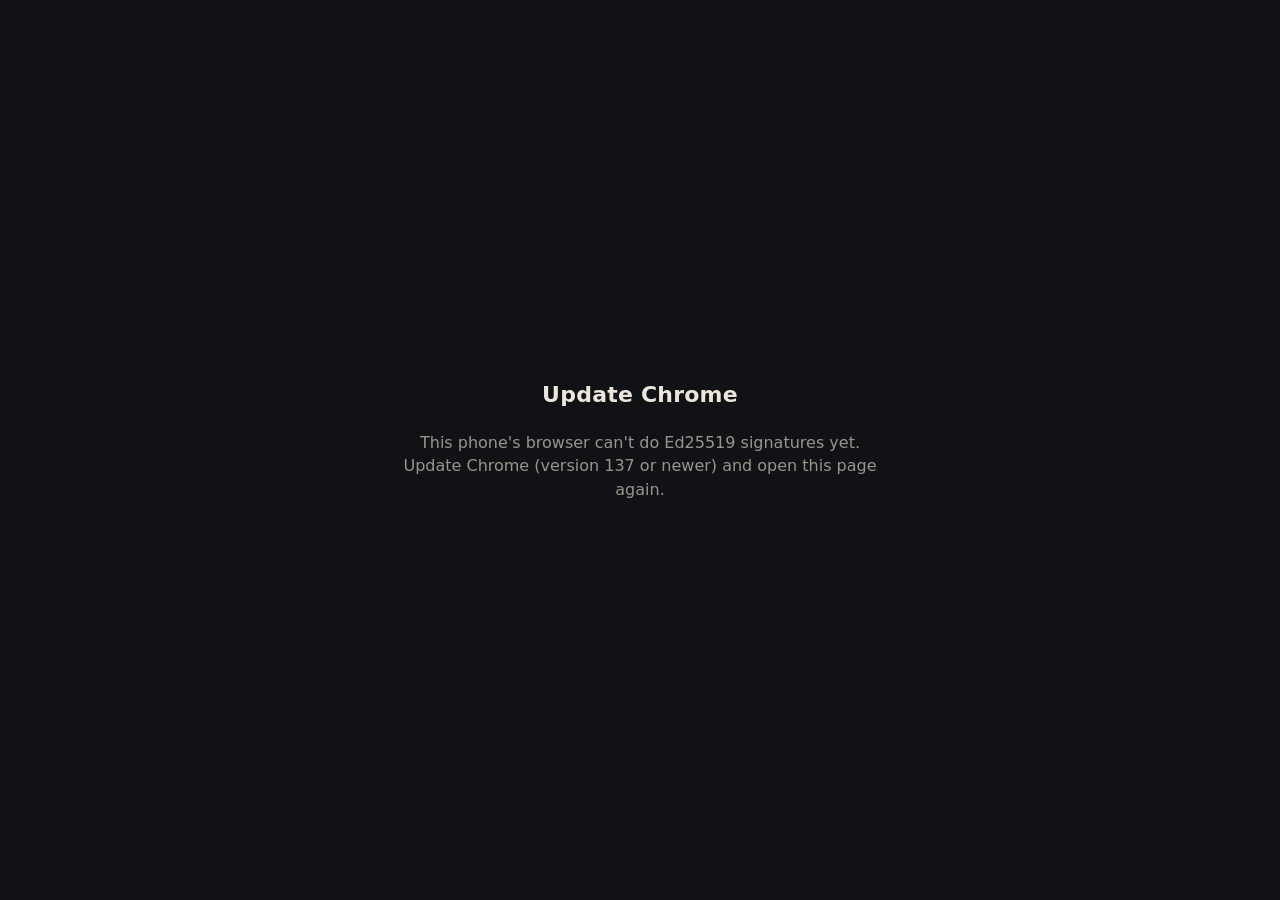
<file: index.html>
<!doctype html>
<html lang="en">
<head>
<meta charset="utf-8">
<meta name="viewport" content="width=device-width, initial-scale=1, viewport-fit=cover">
<meta name="theme-color" content="#111216">
<meta name="app-version" content="35">
<meta http-equiv="Content-Security-Policy" content="default-src 'self'; connect-src 'self' https://raw.githubusercontent.com https://api.github.com https://*.workers.dev; img-src 'self' data:; style-src 'self'; script-src 'self'; base-uri 'none'; form-action 'none'">
<title>Sills Licence Manager</title>
<link rel="manifest" href="manifest.webmanifest">
<link rel="icon" href="icon-192.png">
<link rel="apple-touch-icon" href="icon-192.png">
<link rel="stylesheet" href="app.css">
<script type="module" src="app.js"></script>
<script type="module" src="themes.js"></script>
<script src="update.js" defer></script>
</head>
<body>
<div id="holiday" aria-hidden="true" hidden>
  <img id="themeScene" class="village" alt="">
  <div class="veil"></div>
  <canvas id="snow"></canvas>
</div>
<div id="app">
  <!-- lock / setup -->
  <section id="lock" class="screen center" hidden>
    <img src="icon-192.png" alt="" class="logo">
    <h1>Sills Licence Manager</h1>
    <p id="lockMsg" class="dim">Enter your PIN</p>
    <div class="pinDots" id="pinDots"></div>
    <div class="keypad" id="keypad"></div>
    <button id="bioBtn" class="primaryLite bioBtn" hidden>Unlock with fingerprint / face</button>
  </section>

  <section id="setup" class="screen" hidden>
    <img src="icon-192.png" alt="" class="logo small">
    <h1>Set up this phone</h1>
    <ol class="steps">
      <li>On your PC: Sills Audio Hub &rarr; Licence manager &rarr; <b>Admins</b>. Name it after this phone (e.g. "Kelley S26"), pick what it may issue, and make the pass.</li>
      <li>Send the pass to yourself privately and paste it here.</li>
    </ol>
    <div class="card" id="rqCard">
      <div class="cardHead"><span>No pass? Ask for one</span></div>
      <div id="rqForm">
        <label>Your name</label>
        <input id="rqName" type="text" maxlength="60" autocomplete="name" placeholder="e.g. Kent">
        <label>Note (optional)</label>
        <input id="rqNote" type="text" maxlength="300" autocomplete="off" placeholder="Who you are / what you need">
        <button id="rqGo" class="primary">Request phone pass</button>
      </div>
      <div id="rqWait" hidden><p id="rqWaitText" class="note"></p><button id="rqCancel" class="ghost small">Cancel request</button></div>
      <p id="rqStatus" class="note dim"></p>
    </div>
    <label>Admin pass</label>
    <textarea id="passInput" rows="4" placeholder="SILLSADMIN1...." autocomplete="off" autocapitalize="off" spellcheck="false"></textarea>
    <p id="passInfo" class="note"></p>
    <label>Choose a PIN (6 - 12 digits)</label>
    <input id="pin1" type="password" inputmode="numeric" autocomplete="new-password" maxlength="12">
    <label>PIN again</label>
    <input id="pin2" type="password" inputmode="numeric" autocomplete="new-password" maxlength="12">
    <button id="setupGo" class="primary">Save and unlock</button>
    <p class="note dim">The pass is stored on this phone only, encrypted with your PIN. Your PC's master key never leaves your PC; this phone can get its own (Settings &rarr; Master mode).</p>
  </section>

  <!-- main -->
  <section id="main" hidden>
    <header class="top">
      <img src="icon-192.png" alt="" class="logo tiny">
      <div class="titles"><div class="brand">SILLS AUDIO <span id="masterBadge" class="badge good" hidden>MASTER</span></div><div id="topTitle" class="title">Issue a key</div></div>
      <button id="lockBtn" class="icon" aria-label="Lock">
        <svg viewBox="0 0 24 24"><path d="M7 10V7a5 5 0 0 1 10 0v3"/><rect x="5" y="10" width="14" height="11" rx="2"/></svg>
      </button>
    </header>

    <div class="tabs">
      <!-- issue -->
      <div class="tab" id="tab-issue">
        <div id="replaceBanner" class="banner" hidden></div>
        <label>Licensee</label>
        <input id="licensee" type="text" autocomplete="off" placeholder="Customer's name" maxlength="60">
        <label>What they get</label>
        <select id="what"></select>
        <label>Type</label>
        <div class="seg" id="typeSeg">
          <button data-v="1" class="on">Perpetual</button><button data-v="2">Subscription</button><button data-v="3">Not for resale</button>
        </div>
        <div id="daysRow" hidden>
          <label id="daysLabel">Length</label>
          <div class="chips" id="dayChips"><button data-d="30">30 days</button><button data-d="90">90 days</button><button data-d="365">1 year</button></div>
          <input id="days" type="number" inputmode="numeric" min="1" max="3650" value="30">
          <label>Ends on</label>
          <input id="endDate" type="date">
        </div>
        <p id="serialPreview" class="note dim"></p>
        <button id="issueBtn" class="primary">Generate key</button>
        <div id="result" class="card" hidden>
          <div class="cardHead"><span id="resTitle"></span><span class="badge good">NEW</span></div>
          <pre id="resKey" class="key"></pre>
          <p id="resInfo" class="dim small"></p>
          <div class="row"><button id="resCopy">Copy</button><button id="resShare">Share</button></div>
        </div>
      </div>

      <!-- keys -->
      <div class="tab" id="tab-keys" hidden>
        <div id="inbox" class="card" hidden>
          <div class="cardHead"><span>Requests &amp; alerts</span><button id="inboxRefresh" class="ghost small">Refresh</button></div>
          <div id="reqList"></div>
          <details><summary class="small dim">Recent activity</summary><div id="evList" class="small"></div></details>
        </div>
        <div class="row"><button id="syncKeys" class="small">Sync with PC</button></div>
        <p id="syncState" class="small dim"></p>
        <input id="search" type="search" placeholder="Search name or serial">
        <p id="revInfo" class="note dim"></p>
        <div id="keyList" class="list"></div>
        <button id="delToggle" class="ghost small" hidden>Show deleted keys</button>
      </div>

      <!-- god mode -->
      <div class="tab" id="tab-admins" hidden>
        <p id="adMasterHint" class="note dim">Needs master mode: Settings &rarr; Master mode.</p>
        <div id="adBanner" class="banner" hidden></div>
        <label>Admin's name</label>
        <input id="adName" type="text" autocomplete="off" maxlength="60" placeholder="Who gets god mode">
        <label>Can issue</label>
        <select id="adScope"></select>
        <label>Days (0 = permanent)</label>
        <input id="adDays" type="number" inputmode="numeric" min="0" max="3650" value="0">
        <button id="adGo" class="primary">Make god-mode pass</button>
        <div id="adResult" class="card" hidden>
          <div class="cardHead"><span>God-mode pass</span><span class="badge good">COPIED</span></div>
          <pre id="adResKey" class="key"></pre>
          <p id="adResInfo" class="dim small"></p>
          <div class="row"><button id="adCopy">Copy</button><button id="adShare">Share</button></div>
        </div>
        <label>Admins (tap one for details, change or switch off)</label>
        <div id="adminList" class="list"></div>
        <div id="adDetail" class="card" hidden></div>
        <label>Switch an admin off / on (their keys too)</label>
        <div class="row"><input id="adId" type="text" inputmode="numeric" placeholder="admin #"><button id="adOff" class="danger">Switch off</button><button id="adOn">Back on</button></div>
      </div>

      <!-- check -->
      <div class="tab" id="tab-check" hidden>
        <label>Paste any Sills Audio key</label>
        <textarea id="checkInput" rows="5" placeholder="SILLS-....." autocapitalize="off" spellcheck="false"></textarea>
        <button id="checkBtn" class="primary">Check key</button>
        <div id="checkResult" class="card" hidden></div>
      </div>

      <!-- settings -->
      <div class="tab" id="tab-settings" hidden>
        <div class="card" id="alertsAsk" hidden><div class="cardHead"><span>Turn on notifications</span></div>
          <p class="small dim">Get pinged when Claude has an update ready for your OK, and when customers need you.</p>
          <div class="row"><button id="alertsAskBtn" class="primary">Turn on notifications</button></div></div>
        <div class="card" id="reqCard" hidden><div class="cardHead"><span>Request an update</span></div>
          <p class="small dim">Describe a change to the plug-ins, the Hub or this app. Claude picks it up within the hour, builds it on your PC, and your Hub installs it (approve the Windows prompt).</p>
          <textarea id="reqText" rows="4" placeholder="e.g. Make the Tune retune knob go down to 0 ms"></textarea>
          <div class="row"><button id="reqSend" class="primary">Send request</button></div>
          <div id="updList" class="small"></div>
        </div>
        <div class="card"><div class="cardHead"><span>This phone's admin pass</span></div><div id="passCard" class="small"></div>
          <div class="row"><button id="replacePass">Replace pass</button></div></div>
        <div class="card"><div class="cardHead"><span>Master mode</span></div>
          <p id="masterState" class="small"></p>
          <pre id="masterPub" class="key" hidden></pre>
          <div class="row wrap"><button id="makeMaster">Make this phone a master</button><button id="copyMasterPub" hidden>Copy master key</button>
            <button id="unlockMaster" class="primaryLite" hidden>Unlock</button><button id="refreshMasters">Check PC trust</button></div>
          <label class="check"><input id="keepMaster" type="checkbox" checked> Keep master unlocked on this phone (protected by your PIN / fingerprint)</label>
          <label>GitHub token (to publish revocations)</label>
          <input id="ghToken" type="password" autocomplete="off" autocapitalize="off" spellcheck="false" placeholder="github_pat_...">
          <p class="small dim">Fine-grained token with Contents: read and write on <b>sills-audio-releases</b> and <b>sills-ledger</b> only. Stored encrypted on this phone.</p>
        </div>
        <div class="card"><div class="cardHead"><span>Licence rules</span></div>
          <p id="policyState" class="small"></p>
          <p class="small dim">Published on GitHub and signed by your master key. Change them from your PC (Keys\policy.json) or here (admin numbers, removing admins).</p>
        </div>
        <div class="card"><div class="cardHead"><span>Fingerprint / face unlock</span></div>
          <p id="bioState" class="small"></p>
          <div class="row"><button id="bioOn" class="primaryLite">Turn on</button><button id="bioOff" hidden>Turn off</button></div>
        </div>
        <div class="card"><div class="cardHead"><span>Activation &amp; alerts</span></div>
          <p class="small dim">Get a notification when a customer asks for a second computer or hits the one-computer limit. Needs master mode and the activation service (4-setup-activation.bat on your PC prints its address).</p>
          <label>Activation service address</label>
          <input id="actUrl" type="url" autocomplete="off" autocapitalize="off" spellcheck="false" placeholder="https://sills-activation.....workers.dev">
          <p id="alertsState" class="small dim"></p>
          <div class="row"><button id="alertsOn" class="primaryLite">Turn on alerts</button><button id="alertsOff">Turn off</button></div>
        </div>
        <div class="card"><div class="cardHead"><span>Serial numbers</span></div>
          <p class="small dim">Keys from this phone use serials in its own admin range, so they never clash with your PC's.</p>
          <label>Next serial</label><input id="nextSerial" type="number" inputmode="numeric">
        </div>
        <div class="card"><div class="cardHead"><span>Your PC's key list</span></div>
          <p class="small dim">Import issued-keys.csv (Documents\SillsAudio\Keys on your PC) to look up and re-issue every key here.</p>
          <div class="row"><label class="filebtn">Import CSV<input id="importCsv" type="file" accept=".csv,text/csv,text/plain" hidden></label><button id="exportCsv">Export my keys</button></div>
        </div>
        <div class="card"><div class="cardHead"><span>Revocation list</span></div>
          <p id="revCard" class="small dim"></p>
          <div class="row"><button id="refreshRev">Refresh now</button></div>
        </div>
        <div class="card"><div class="cardHead"><span>Security</span></div>
          <label>Lock after</label>
          <select id="lockAfter"><option value="60">1 minute</option><option value="300">5 minutes</option><option value="900">15 minutes</option><option value="3600">1 hour</option><option value="28800">8 hours</option></select>
          <div class="row"><button id="changePin">Change PIN</button><button id="eraseAll" class="danger">Erase everything</button></div>
        </div>
        <p class="note dim center">Sills Licence Manager 1.4</p>
      </div>
    </div>

    <nav class="bottom">
      <button data-tab="issue" class="on"><svg viewBox="0 0 24 24"><path d="M12 5v14M5 12h14"/></svg><span>Issue</span></button>
      <button data-tab="keys"><svg viewBox="0 0 24 24"><circle cx="8" cy="15" r="4"/><path d="M11 12l9-9M17 6l3 3"/></svg><span>Keys</span></button>
      <button data-tab="admins"><svg viewBox="0 0 24 24"><path d="M12 3l7 3v6c0 4.5-3 7.5-7 9-4-1.5-7-4.5-7-9V6z"/></svg><span>God mode</span></button>
      <button data-tab="check"><svg viewBox="0 0 24 24"><path d="M20 6L9 17l-5-5"/></svg><span>Check</span></button>
      <button data-tab="settings"><svg viewBox="0 0 24 24"><circle cx="12" cy="12" r="3"/><path d="M19.4 15a1.7 1.7 0 0 0 .3 1.8l.1.1a2 2 0 1 1-2.8 2.8l-.1-.1a1.7 1.7 0 0 0-1.8-.3 1.7 1.7 0 0 0-1 1.5V21a2 2 0 1 1-4 0v-.1a1.7 1.7 0 0 0-1.1-1.5 1.7 1.7 0 0 0-1.8.3l-.1.1a2 2 0 1 1-2.8-2.8l.1-.1a1.7 1.7 0 0 0 .3-1.8 1.7 1.7 0 0 0-1.5-1H3a2 2 0 1 1 0-4h.1a1.7 1.7 0 0 0 1.5-1.1 1.7 1.7 0 0 0-.3-1.8l-.1-.1a2 2 0 1 1 2.8-2.8l.1.1a1.7 1.7 0 0 0 1.8.3H9a1.7 1.7 0 0 0 1-1.5V3a2 2 0 1 1 4 0v.1a1.7 1.7 0 0 0 1 1.5 1.7 1.7 0 0 0 1.8-.3l.1-.1a2 2 0 1 1 2.8 2.8l-.1.1a1.7 1.7 0 0 0-.3 1.8V9a1.7 1.7 0 0 0 1.5 1H21a2 2 0 1 1 0 4h-.1a1.7 1.7 0 0 0-1.5 1z"/></svg><span>Settings</span></button>
    </nav>
  </section>

  <!-- key detail sheet -->
  <div id="reqSheet" class="sheet" hidden>
    <div class="sheetBody">
      <div class="grab"></div>
      <div class="cardHead"><span>Update ready for your OK</span><span id="rsWhen" class="dim small"></span></div>
      <p id="rsAsk" class="small"></p>
      <p class="small dim">What Claude will do</p>
      <p id="rsPlan" class="small"></p>
      <div id="rsFeatWrap"><p class="small dim">Include (untick anything you don't want)</p><div id="rsFeatures"></div></div>
      <label for="rsNote">Anything to change or add? (optional)</label>
      <textarea id="rsNote" rows="2" placeholder="e.g. make the switch red instead"></textarea>
      <div class="row wrap"><button id="rsApprove" class="primary">Approve</button><button id="rsReject" class="danger">Reject</button><button id="rsLater" class="ghost">Later</button></div>
    </div>
  </div>
  <div id="sheet" class="sheet" hidden>
    <div class="sheetBody">
      <div class="grab"></div>
      <div id="sheetContent"></div>
      <div class="row wrap">
        <button id="shCopy">Copy key</button><button id="shShare">Share</button><button id="shReissue" class="primaryLite">Edit (end date, type, products)</button>
        <button id="shRevoke" class="danger">Revoke</button><button id="shRestore" hidden>Restore</button><button id="shComputers">Computers</button>
      </div>
      <p id="shMasterHint" class="note dim small">Revoke, restore and computers need master mode (Settings).</p>
      <div id="shPcs" class="small" hidden></div>
      <button id="shClose" class="ghost">Close</button>
    </div>
  </div>
  <div id="ppSheet" class="sheet" hidden>
    <div class="sheetBody">
      <div class="grab"></div>
      <p id="ppTitle"></p>
      <input id="pp1" type="password" autocomplete="off" placeholder="Passphrase">
      <div id="pp2Row"><input id="pp2" type="password" autocomplete="off" placeholder="Again"></div>
      <div class="row"><button id="ppOk" class="primary">OK</button><button id="ppCancel" class="ghost">Cancel</button></div>
    </div>
  </div>
  <div id="toast" class="toast" hidden></div>
</div>
</body>
</html>
</file>
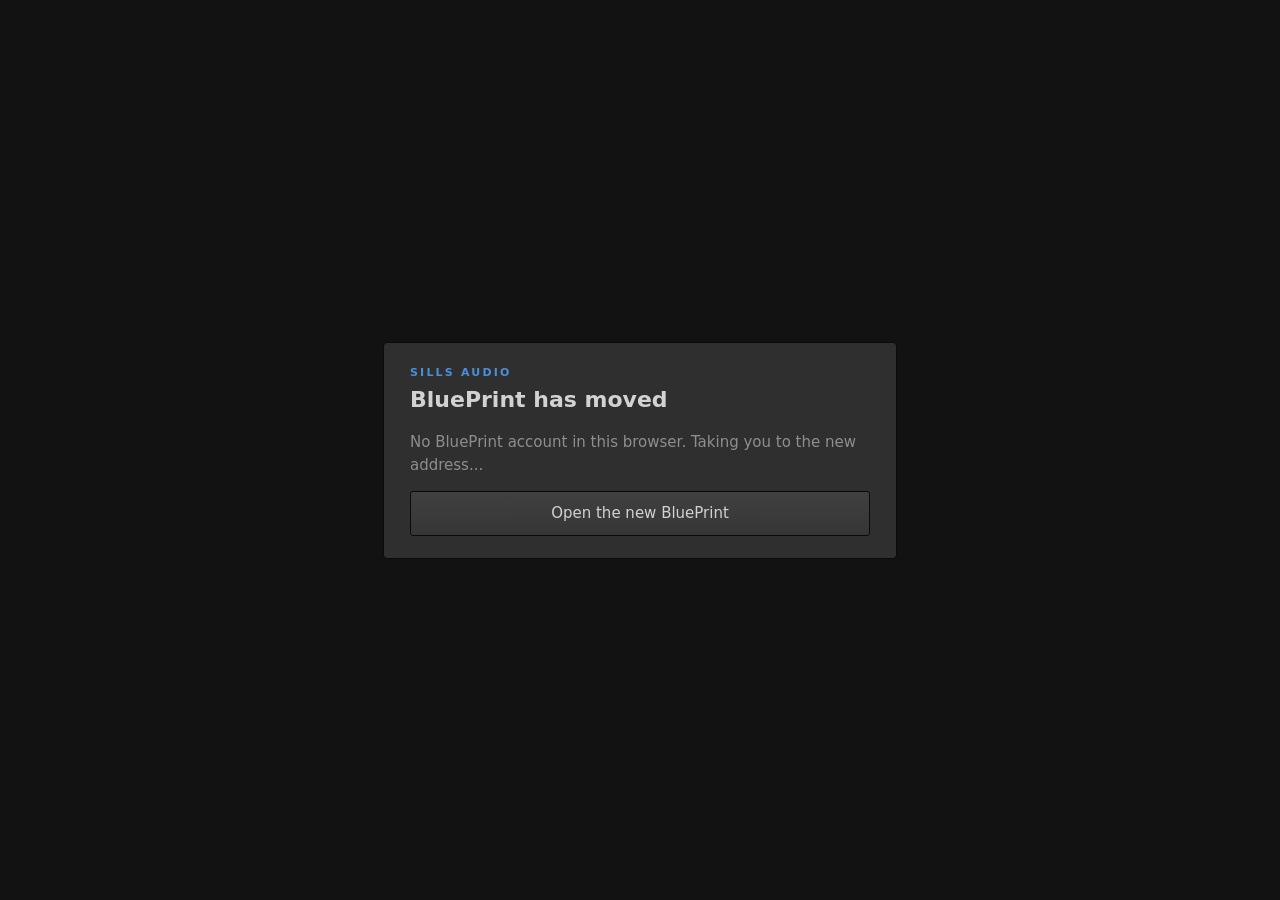
<file: blueprint/index.html>
<!doctype html>
<html lang="en">
<head>
<meta charset="utf-8">
<meta name="viewport" content="width=device-width, initial-scale=1">
<meta http-equiv="Content-Security-Policy" content="default-src 'self'; connect-src 'self' https://*.workers.dev; style-src 'self' 'unsafe-inline'; script-src 'self'; base-uri 'none'; form-action 'none'">
<title>Sills BluePrint has moved</title>
<script type="module" src="link.js"></script>
<style>
  body { background:#121212; color:#d2d2d2; font: 15px/1.5 "Segoe UI", system-ui, sans-serif; margin:0; display:grid; place-items:center; min-height:100vh; padding:16px; box-sizing:border-box; }
  .card { width:min(460px,100%); background:#2f2f2f; border:1px solid #0a0a0a; border-radius:4px; padding:22px 26px; }
  .brand { color:#4a8fdc; font-size:11px; font-weight:700; letter-spacing:.2em; } h1 { margin:2px 0 8px; font-size:22px; }
  .dim { color:#8e8e8e; } a, button { font: inherit; }
  button, .btn { display:block; width:100%; box-sizing:border-box; text-align:center; text-decoration:none; color:#fff; background:linear-gradient(#3a6ea8,#2c5687); border:1px solid #0a0a0a; border-radius:3px; padding:10px; margin-top:12px; cursor:pointer; }
  .btn.alt { background:linear-gradient(#404040,#363636); color:#d2d2d2; }
  .code { font: 22px Consolas, ui-monospace, monospace; background:#1d1d1d; border:1px solid #0a0a0a; padding:12px; text-align:center; margin:12px 0 4px; user-select:all; }
  .err { color:#e2463f; }
</style>
</head>
<body>
<div class="card">
  <div class="brand">SILLS AUDIO</div>
  <h1>BluePrint has moved</h1>
  <p id="msg" class="dim">Checking this browser for your BluePrint account...</p>
  <div id="acct" hidden>
    <p>Signed in here as <b id="who"></b><span id="orgs" class="dim"></span>.</p>
    <p class="dim">To keep your account and organizations on the new address, get a link code, open the new BluePrint and choose
      <b>"I already use BluePrint on another computer or phone"</b>.</p>
    <button id="get">Get my link code</button>
    <div id="out" hidden><div id="code" class="code"></div><p class="dim">Copied. Valid for 10 minutes.</p></div>
  </div>
  <a class="btn alt" id="go" href="https://sills-blueprint.kelleysills.workers.dev/app/">Open the new BluePrint</a>
</div>
</body>
</html>
</file>
<file: app.css>
:root {
  --bg: #111216; --panel: #1a1c21; --panel2: #22252c; --line: #2c3038; --text: #ece6da; --dim: #9a958c;
  --accent: #e0a243; --accentDim: rgba(224, 162, 67, 0.16); --good: #6fd69a; --bad: #ff6a5a; --warn: #e9c46a;
  --r: 14px;
  --safeB: env(safe-area-inset-bottom, 0px); --safeT: env(safe-area-inset-top, 0px);
}
* { box-sizing: border-box; -webkit-tap-highlight-color: transparent; }
html, body { margin: 0; background: var(--bg); color: var(--text); font: 16px/1.45 system-ui, -apple-system, "Segoe UI", Roboto, sans-serif; }
body { min-height: 100dvh; }
[hidden] { display: none !important; }
h1 { font-size: 22px; margin: 8px 0 4px; letter-spacing: 0.01em; }
label { display: block; font-size: 11px; letter-spacing: 0.12em; text-transform: uppercase; color: var(--accent); margin: 16px 0 6px; font-weight: 600; }
input, select, textarea {
  width: 100%; background: var(--panel2); color: var(--text); border: 1px solid var(--line); border-radius: 10px;
  padding: 13px 12px; font: inherit; outline: none;
}
input:focus, select:focus, textarea:focus { border-color: var(--accent); }
textarea { resize: vertical; font-family: ui-monospace, "Roboto Mono", Menlo, monospace; font-size: 13px; }
button {
  font: inherit; font-weight: 600; color: var(--text); background: var(--panel2); border: 1px solid var(--line);
  border-radius: 10px; padding: 12px 14px; min-height: 46px; cursor: pointer;
}
button:active { transform: scale(0.98); }
button.primary { width: 100%; margin-top: 20px; background: var(--accent); color: #1d1406; border: 0; font-size: 17px; min-height: 52px; }
button.primaryLite { background: var(--accentDim); border-color: rgba(224, 162, 67, 0.5); color: var(--accent); }
button.danger { color: var(--bad); border-color: rgba(255, 106, 90, 0.4); }
button.ghost { width: 100%; background: none; border: 0; color: var(--dim); margin-top: 6px; }
.dim { color: var(--dim); }
.small { font-size: 13.5px; }
.note { font-size: 13px; margin: 10px 0 0; }
.center { text-align: center; }
.row { display: flex; gap: 10px; margin-top: 12px; }
.row > * { flex: 1; }
.row.wrap { flex-wrap: wrap; }
.row.wrap > * { flex: 1 1 40%; }

.screen { padding: calc(28px + var(--safeT)) 20px 40px; max-width: 520px; margin: 0 auto; }
.screen.center { display: flex; flex-direction: column; align-items: center; justify-content: center; min-height: 100dvh; text-align: center; }
.logo { width: 76px; height: 76px; border-radius: 18px; }
.logo.small { width: 56px; height: 56px; border-radius: 14px; }
.logo.tiny { width: 34px; height: 34px; border-radius: 9px; }
.steps { color: var(--dim); padding-left: 20px; font-size: 14.5px; }
.steps b { color: var(--text); }

.pinDots { display: flex; gap: 12px; margin: 22px 0 26px; min-height: 16px; }
.pinDots span { width: 14px; height: 14px; border-radius: 50%; border: 2px solid var(--dim); }
.pinDots span.on { background: var(--accent); border-color: var(--accent); }
.keypad { display: grid; grid-template-columns: repeat(3, 76px); gap: 14px; }
.keypad button { height: 76px; border-radius: 50%; font-size: 26px; font-weight: 500; background: var(--panel); }
.keypad button.fn { font-size: 15px; background: none; border: 0; color: var(--dim); }

header.top {
  position: sticky; top: 0; z-index: 5; display: flex; align-items: center; gap: 12px;
  padding: calc(12px + var(--safeT)) 16px 12px; background: rgba(17, 18, 22, 0.92); backdrop-filter: blur(10px); border-bottom: 1px solid var(--line);
}
.titles { flex: 1; }
.brand { font-size: 10px; letter-spacing: 0.2em; color: var(--accent); font-weight: 700; }
.title { font-size: 18px; font-weight: 650; }
button.icon { min-height: 40px; width: 42px; padding: 0; display: grid; place-items: center; background: none; }
svg { width: 22px; height: 22px; fill: none; stroke: currentColor; stroke-width: 2; stroke-linecap: round; stroke-linejoin: round; }

.tabs { padding: 4px 16px calc(96px + var(--safeB)); max-width: 560px; margin: 0 auto; }
nav.bottom {
  position: fixed; left: 0; right: 0; bottom: 0; display: flex; background: rgba(22, 24, 29, 0.97); border-top: 1px solid var(--line);
  padding: 6px 6px calc(6px + var(--safeB)); z-index: 6;
}
nav.bottom button { flex: 1; background: none; border: 0; display: flex; flex-direction: column; align-items: center; gap: 2px; color: var(--dim); font-size: 11.5px; min-height: 56px; }
nav.bottom button.on { color: var(--accent); }

.seg { display: flex; background: var(--panel2); border: 1px solid var(--line); border-radius: 10px; padding: 3px; gap: 3px; }
.seg button { flex: 1; border: 0; background: none; min-height: 42px; padding: 8px 4px; font-size: 13.5px; color: var(--dim); }
.seg button.on { background: var(--accentDim); color: var(--accent); }
.chips { display: flex; gap: 8px; margin-bottom: 8px; }
.chips button { min-height: 38px; padding: 6px 12px; font-size: 13.5px; border-radius: 20px; }
.chips button.on { border-color: var(--accent); color: var(--accent); }

.card { background: var(--panel); border: 1px solid var(--line); border-radius: var(--r); padding: 16px; margin-top: 16px; }
.cardHead { display: flex; justify-content: space-between; align-items: center; font-weight: 650; margin-bottom: 8px; }
.key { white-space: pre-wrap; word-break: break-all; font: 13px/1.5 ui-monospace, "Roboto Mono", Menlo, monospace; background: var(--panel2); border-radius: 10px; padding: 12px; margin: 6px 0; user-select: all; }
.badge { font-size: 10.5px; letter-spacing: 0.1em; font-weight: 700; padding: 3px 9px; border-radius: 20px; }
.badge.good { color: var(--good); background: rgba(111, 214, 154, 0.14); }
.badge.bad { color: var(--bad); background: rgba(255, 106, 90, 0.14); }
.badge.warn { color: var(--warn); background: rgba(233, 196, 106, 0.14); }
.banner { background: var(--accentDim); border: 1px solid rgba(224, 162, 67, 0.45); color: var(--accent); border-radius: 12px; padding: 12px 14px; margin-top: 14px; font-size: 14px; display: flex; gap: 10px; align-items: center; }
.banner button { min-height: 34px; padding: 4px 12px; font-size: 13px; }

.list { margin-top: 8px; }
.item { display: flex; gap: 12px; align-items: center; padding: 13px 4px; border-bottom: 1px solid var(--line); cursor: pointer; }
.item .ser { color: var(--dim); font-size: 12.5px; min-width: 52px; font-variant-numeric: tabular-nums; }
.item .who { flex: 1; min-width: 0; }
.item .name { font-weight: 600; white-space: nowrap; overflow: hidden; text-overflow: ellipsis; }
.item .what { color: var(--dim); font-size: 12.5px; white-space: nowrap; overflow: hidden; text-overflow: ellipsis; }
.empty { color: var(--dim); text-align: center; padding: 40px 10px; }
.kv { display: grid; grid-template-columns: 110px 1fr; gap: 6px 10px; font-size: 14px; margin: 10px 0; }
.kv div:nth-child(odd) { color: var(--dim); }

.sheet { position: fixed; inset: 0; background: rgba(0, 0, 0, 0.55); z-index: 20; display: flex; align-items: flex-end; }
.sheetBody { width: 100%; max-height: 88dvh; overflow: auto; background: var(--panel); border-radius: 20px 20px 0 0; padding: 10px 18px calc(18px + var(--safeB)); border-top: 1px solid var(--line); }
.grab { width: 42px; height: 5px; border-radius: 3px; background: var(--line); margin: 4px auto 12px; }
.toast { position: fixed; left: 50%; bottom: calc(92px + var(--safeB)); transform: translateX(-50%); background: #2a2d34; color: var(--text); padding: 10px 16px; border-radius: 22px; font-size: 14px; z-index: 30; box-shadow: 0 6px 20px rgba(0,0,0,0.4); max-width: 90vw; text-align: center; }
.filebtn { display: grid; place-items: center; margin: 0; font-size: 16px; letter-spacing: 0; text-transform: none; color: var(--text); background: var(--panel2); border: 1px solid var(--line); border-radius: 10px; min-height: 46px; font-weight: 600; cursor: pointer; }
.grow { flex: 1; }
.err { color: var(--bad); }
button:disabled { opacity: 0.45; }
.brand .badge { font-size: 9px; padding: 1px 6px; margin-left: 6px; vertical-align: middle; }
#ppSheet input { margin-bottom: 10px; }
.req { border-top: 1px solid var(--line, #262c35); padding: 10px 0; font-size: 13.5px; }
.req:first-child { border-top: 0; }
button.small { font-size: 12px; padding: 4px 10px; min-height: 0; }
details summary { margin-top: 8px; cursor: pointer; }
#evList div { padding: 3px 0; }
.bioBtn { margin-top: 18px; }
label.check { display: flex; gap: 8px; align-items: center; font-size: 13.5px; margin: 10px 0; }
label.check input { width: auto; margin: 0; }

/* ---- Holiday look (Nov 1 - Dec 31, set by holiday.js): snowy village behind slightly see-through panels ---- */
#holiday { position: fixed; inset: 0; z-index: 0; pointer-events: none; overflow: hidden;
  background: radial-gradient(120% 70% at 50% 100%, #1f2636 0%, #15171d 55%, #111216 100%); }
#holiday canvas { position: absolute; inset: 0; width: 100%; height: 100%; }
#holiday .village { position: absolute; left: 50%; bottom: 0; transform: translateX(-50%);
  width: min(100%, 460px); height: auto; fill: initial; stroke: none; }
/* the app's own background colour laid over the scene, a little see-through, so text stays easy to read */
#holiday .veil { position: absolute; inset: 0; background: rgba(17, 18, 22, 0.55); }
body.holiday #app { position: relative; z-index: 1; }
body.holiday { --panel: rgba(26, 28, 33, 0.84); --panel2: rgba(34, 37, 44, 0.84); }
body.holiday header.top { background: rgba(17, 18, 22, 0.8); }
body.holiday nav.bottom { background: rgba(22, 24, 29, 0.88); }
body.holiday .sheetBody { background: #1a1c21; }
body.holiday .card { backdrop-filter: blur(2px); }
#holiday .win { animation: hFlicker 3.2s ease-in-out infinite; filter: drop-shadow(0 0 3px #ffb347); }
#holiday .d1 { animation-delay: -1.1s; } #holiday .d2 { animation-delay: -0.6s; } #holiday .d3 { animation-delay: -2.2s; }
#holiday .d4 { animation-delay: -1.5s; } #holiday .d5 { animation-delay: -2.6s; }
#holiday .puff { transform-box: fill-box; transform-origin: center; animation: hSmoke 3.6s ease-out infinite; }
#holiday .p2 { animation-delay: -1.8s; } #holiday .p3 { animation-delay: -0.9s; }
@keyframes hFlicker { 0%, 100% { opacity: 1; } 42% { opacity: .78; } 48% { opacity: .96; } 71% { opacity: .86; } }
@keyframes hSmoke { 0% { transform: translate(0, 0) scale(.6); opacity: .45; } 100% { transform: translate(-9px, -28px) scale(1.7); opacity: 0; } }
@media (prefers-reduced-motion: reduce) { #holiday .win, #holiday .puff { animation: none; } }
.hatWrap { position: relative; display: inline-block; width: auto; height: auto; border-radius: 0; flex: none; line-height: 0; }
.hatWrap > img.logo { display: block; }
.hatWrap img.hat { position: absolute; left: -14%; top: -30%; width: 66%; height: auto;
  transform: rotate(-18deg); transform-origin: 70% 85%; filter: drop-shadow(0 2px 2px rgba(0, 0, 0, 0.35)); pointer-events: none; }

/* install status */
.inst { font-size: 11px; margin-top: 2px; }
.inst.on { color: #6fd08c; } .inst.old { color: #e9c46a; } .inst.none { color: var(--dim, #8d929c); }
.instCard { margin-top: 12px; padding: 10px 12px; border-radius: 10px; background: var(--panel2); }
.instPc { margin-top: 8px; padding-top: 8px; border-top: 1px solid rgba(255,255,255,0.06); }
.instCard .dim { color: #8d929c; font-size: 12px; }
.chips { display: flex; flex-wrap: wrap; gap: 4px; margin-top: 6px; }
.chip { font-size: 11px; padding: 2px 7px; border-radius: 999px; background: rgba(224,162,67,0.14); color: #e9c98f; }

/* update approval pop-up */
#rsFeatures label.feat { display: flex; gap: 10px; align-items: flex-start; padding: 8px 0; border-top: 1px solid rgba(255,255,255,0.06); font-size: 14px; text-transform: none; letter-spacing: 0; color: var(--text, #ede6d6); }
#rsFeatures input { width: 20px; height: 20px; margin-top: 1px; flex: none; accent-color: #e0a243; }
/* update requests: scrolling list about 4 requests high, approve / reject right under each one */
#updList { position: relative; max-height: 360px; overflow-y: auto; overscroll-behavior: contain; -webkit-overflow-scrolling: touch; margin-top: 12px; }
.reqItem { padding: 10px 0; border-top: 1px solid rgba(255,255,255,0.06); }
.reqItem:first-child { border-top: 0; }
.reqItem .reqText { margin: 4px 0; }
.reqItem .reqBtns { margin-top: 8px; }
.reqFeats label.feat { display: flex; gap: 10px; align-items: flex-start; padding: 6px 0; font-size: 13.5px; text-transform: none; letter-spacing: 0; color: var(--text, #ede6d6); margin: 0; }
.reqFeats input { width: 20px; height: 20px; margin: 1px 0 0; padding: 0; flex: none; accent-color: #e0a243; }
.reqFeats label.feat span { flex: 1; text-align: left; font-weight: 400; }
/* Approve is the big one: 2 parts wide, Reject and Note 1 part each, whatever the text */
.reqItem .reqBtns { display: grid; grid-template-columns: 2fr 1fr 1fr; gap: 8px; }
.reqItem .reqBtns > * { min-width: 0; white-space: nowrap; overflow: hidden; text-overflow: ellipsis; padding-left: 4px; padding-right: 4px; }
.reqItem .reqBtns button[data-ok] { font-weight: 700; padding-top: 9px; padding-bottom: 9px; }
.reqItem .reqBtns button[data-cancel] { grid-column: 1 / -1; }
/* approval pop-up: Approve wide, Reject narrow, same height; Later underneath */
#reqSheet .row.wrap { display: grid; grid-template-columns: 2fr 1fr; gap: 10px; align-items: stretch; }
#reqSheet .row.wrap > button { margin-top: 0; min-height: 52px; font-size: 17px; }
#reqSheet .row.wrap > #rsLater { grid-column: 1 / -1; min-height: 40px; font-size: 15px; }
</file>
